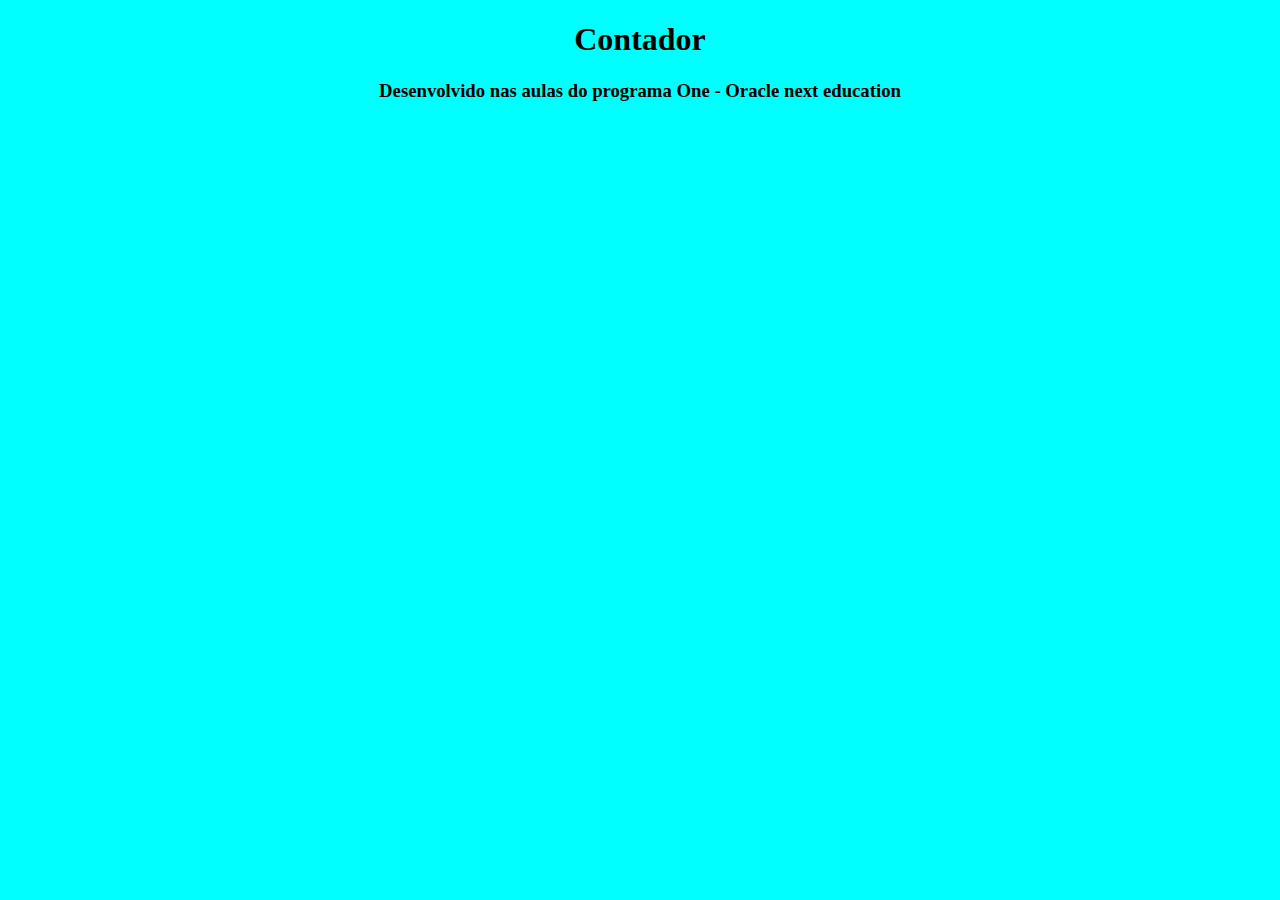
<file: Contador/index.html>
<!DOCTYPE html>
<html lang="pt-br">
<head>
  <meta charset="UTF-8">
  <meta name="viewport" content="width=device-width, initial-scale=1.0">
  <link rel="stylesheet" href="style.css">
  <title>Contador</title>
</head>
<body>
  <h1>Contador</h1>
  <h3>Desenvolvido nas aulas do programa One - Oracle next education</h3>
</body>
<script src="app.js"></script>
</html>
</file>
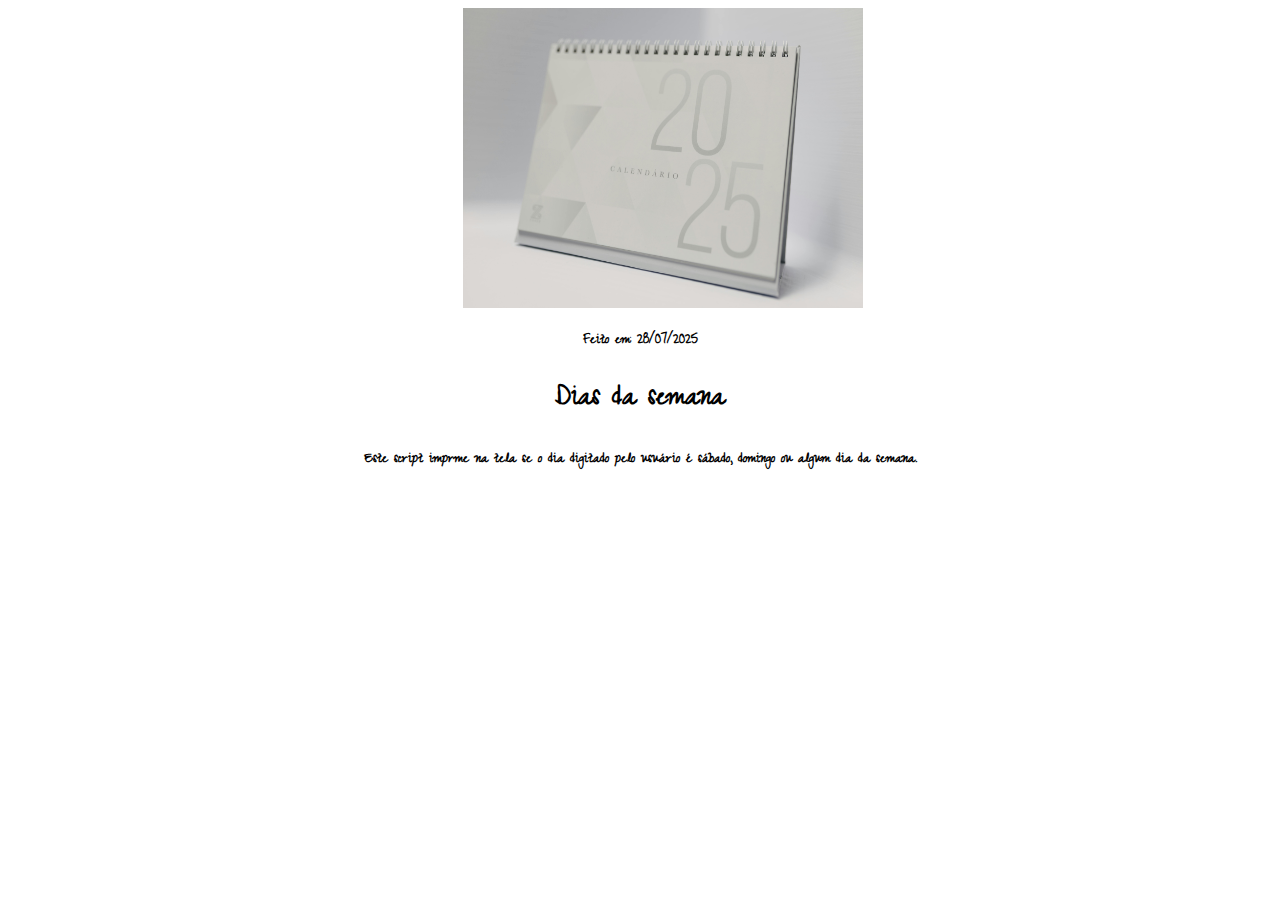
<file: dias_da_semana/index.html>
<!DOCTYPE html>
<html lang="pt-br">
<head>
  <meta charset="UTF-8">
  <meta name="viewport" content="width=device-width, initial-scale=1.0">
  <link rel="preconnect" href="https://fonts.googleapis.com">
  <link rel="preconnect" href="https://fonts.gstatic.com" crossorigin>
  <link rel="stylesheet" type="text/css" href="style.css">
<link href="https://fonts.googleapis.com/css2?family=Zeyada&display=swap" rel="stylesheet">
  <title>Dias da semana</title>
</head>
<body>
  <div id="page">
    <img src="assets/bg.jpg">
    <p>Feito em: 28/07/2025</p>
    <main>
      <section id="about">
        <h1>Dias da semana</h1>
        <h4>Este script imprme na tela se o dia digitado pelo usuário é sábado, domingo ou algum dia da semana.</h4>
      </section>
    </main>
  </div>
</body>
<script src="app.js"></script>
</html>
</file>
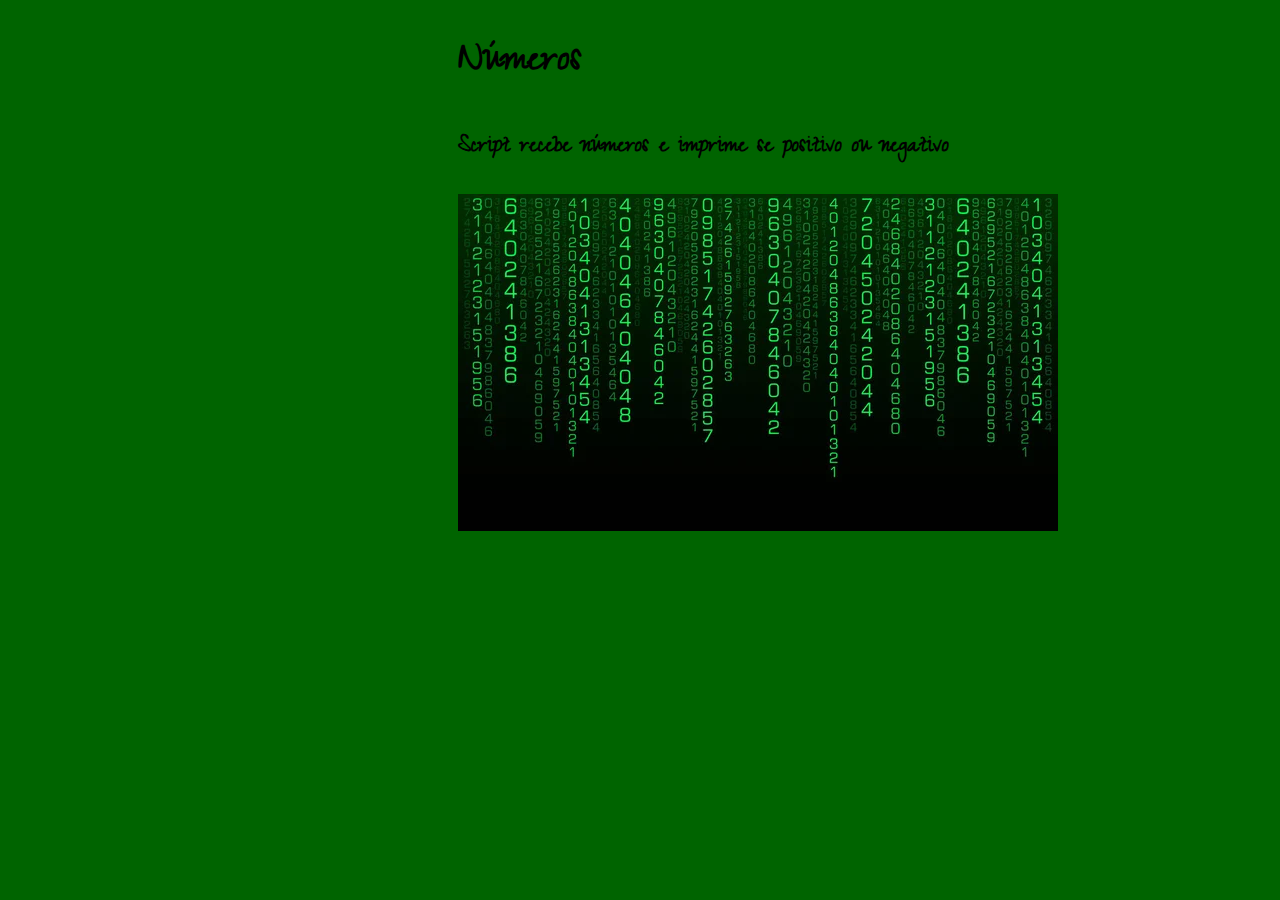
<file: Números/index.html>
<!DOCTYPE html>
<html lang="pt-br">
<head>
  <meta charset="UTF-8">
  <meta name="viewport" content="width=device-width, initial-scale=1.0">
  <link rel="preconnect" href="https://fonts.googleapis.com">
  <link rel="preconnect" href="https://fonts.gstatic.com" crossorigin>
  <link href="https://fonts.googleapis.com/css2?family=B612:ital,wght@0,400;0,700;1,400;1,700&family=Zeyada&display=swap" rel="stylesheet">
  <link rel="stylesheet" type="text/css" href="style.css">
  <title>Números</title>
</head>
<body>
  <div id="page">
    <main>
      <section id="descrition">
        <h1>Números</h1>
        <h3>Script recebe números e imprime se positivo ou negativo</h3>
      </section>
      <img src="assets/matrix.jpg" alt="Números estilo matrix">
    </main>
  </div>
  <script src="app.js"></script>
</body>
</html>
</file>
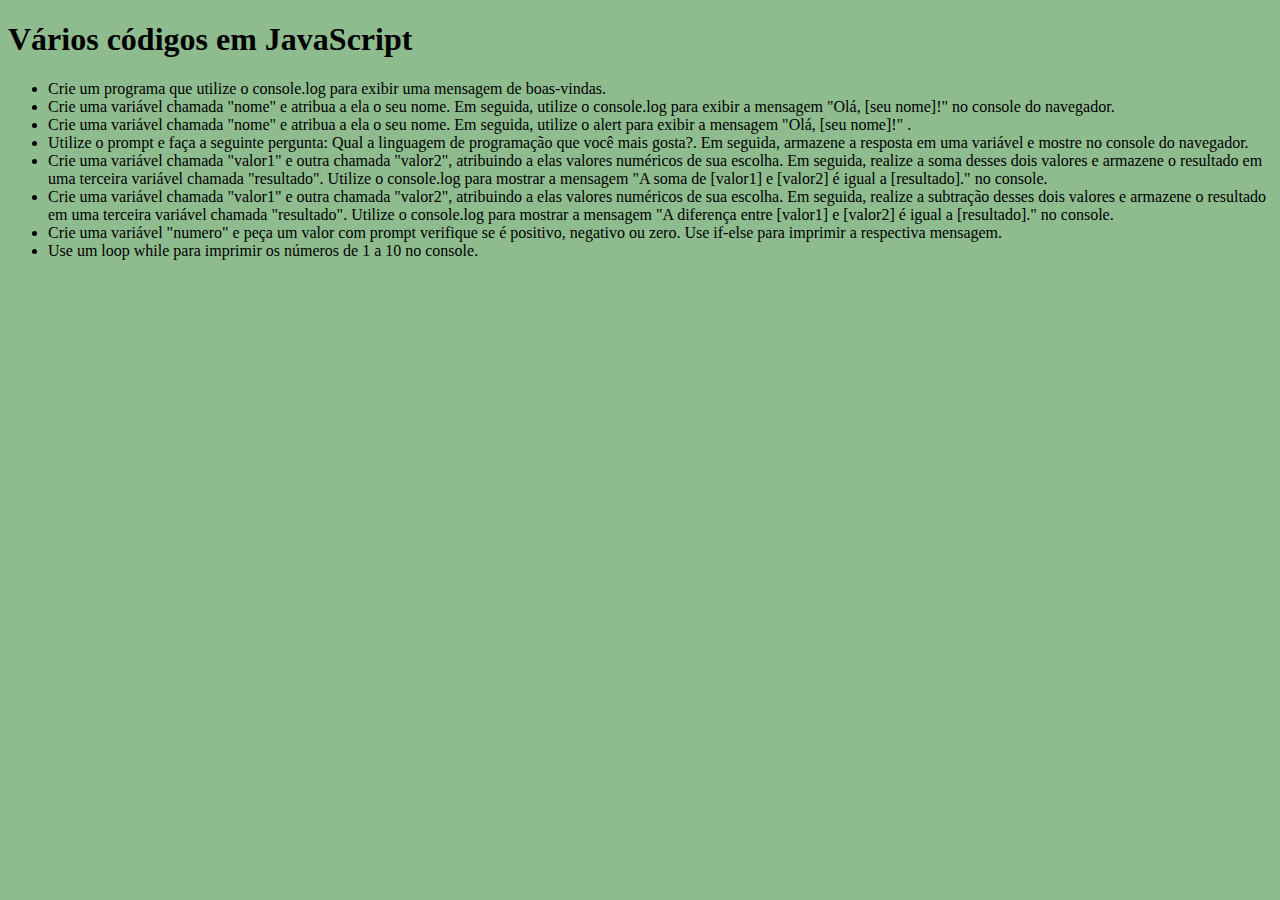
<file: varios-codigos/index.html>
<!DOCTYPE html>
<html lang="pt-br">
<head>
  <meta charset="UTF-8">
  <meta name="viewport" content="width=device-width, initial-scale=1.0">
  <link rel="stylesheet" href="style.css">
  <title>Vários-Códigos</title>
</head>
<body>
  <div id="page">
    <main>
      <h1>Vários códigos em JavaScript</h1>
      <ul>
        <li>Crie um programa que utilize o console.log para exibir uma mensagem de boas-vindas.</li>
        <li>Crie uma variável chamada "nome" e atribua a ela o seu nome. Em seguida, utilize o console.log para exibir a mensagem "Olá, [seu nome]!" no console do navegador.</li>
        <li>Crie uma variável chamada "nome" e atribua a ela o seu nome. Em seguida, utilize o alert para exibir a mensagem "Olá, [seu nome]!" .</li>
        <li>Utilize o prompt e faça a seguinte pergunta: Qual a linguagem de programação que você mais gosta?. Em seguida, armazene a resposta em uma variável e mostre no console do navegador.</li>
        <li>
          Crie uma variável chamada "valor1" e outra chamada "valor2", atribuindo a elas valores numéricos de sua escolha. Em seguida, realize a soma desses dois valores e armazene o resultado em uma terceira variável chamada "resultado". Utilize o console.log para mostrar a mensagem "A soma de [valor1] e [valor2] é igual a [resultado]." no console.
        </li>
        <li>
          Crie uma variável chamada "valor1" e outra chamada "valor2", atribuindo a elas valores numéricos de sua escolha. Em seguida, realize a subtração desses dois valores e armazene o resultado em uma terceira variável chamada "resultado". Utilize o console.log para mostrar a mensagem "A diferença entre [valor1] e [valor2] é igual a [resultado]." no console.
        </li>
        <li>
          Crie uma variável "numero" e peça um valor com prompt verifique se é positivo, negativo ou zero. Use if-else para imprimir a respectiva mensagem.
        </li>
        <li>
          Use um loop while para imprimir os números de 1 a 10 no console.
        </li>
      </ul>
    </main>
  </div>
  
</body>
<script src="app.js"></script>
</html>
</file>
<file: Contador/style.css>
body {
  background-color: aqua;
}
h1, h3 {
  align-items: center;
  justify-content: center;
  display: flex;  
}
</file>
<file: dias_da_semana/style.css>
img {
  width: 400px; /* Tamanho da imagem */
  height: 300px;
  margin-left: 455px;
}
h1, h4, p {
  font-family: "Zeyada", cursive;
  font-weight: 800;
  font-style: normal;
  display: flex;
  justify-content: center;
  align-items: center;
}
</file>
<file: Números/style.css>
#descrition {
  font-family: "Zeyada", cursive;
  font-size: 22px;
  display: block;
  align-items: center;
  margin-top: 15px;
  margin-bottom: 22px;
  margin-left: 450px;
}
body {
  background-color: darkgreen;
}
img {
  margin-left: 450px;
}
</file>
<file: varios-codigos/style.css>
body {
  background-color: darkseagreen;
}
</file>
